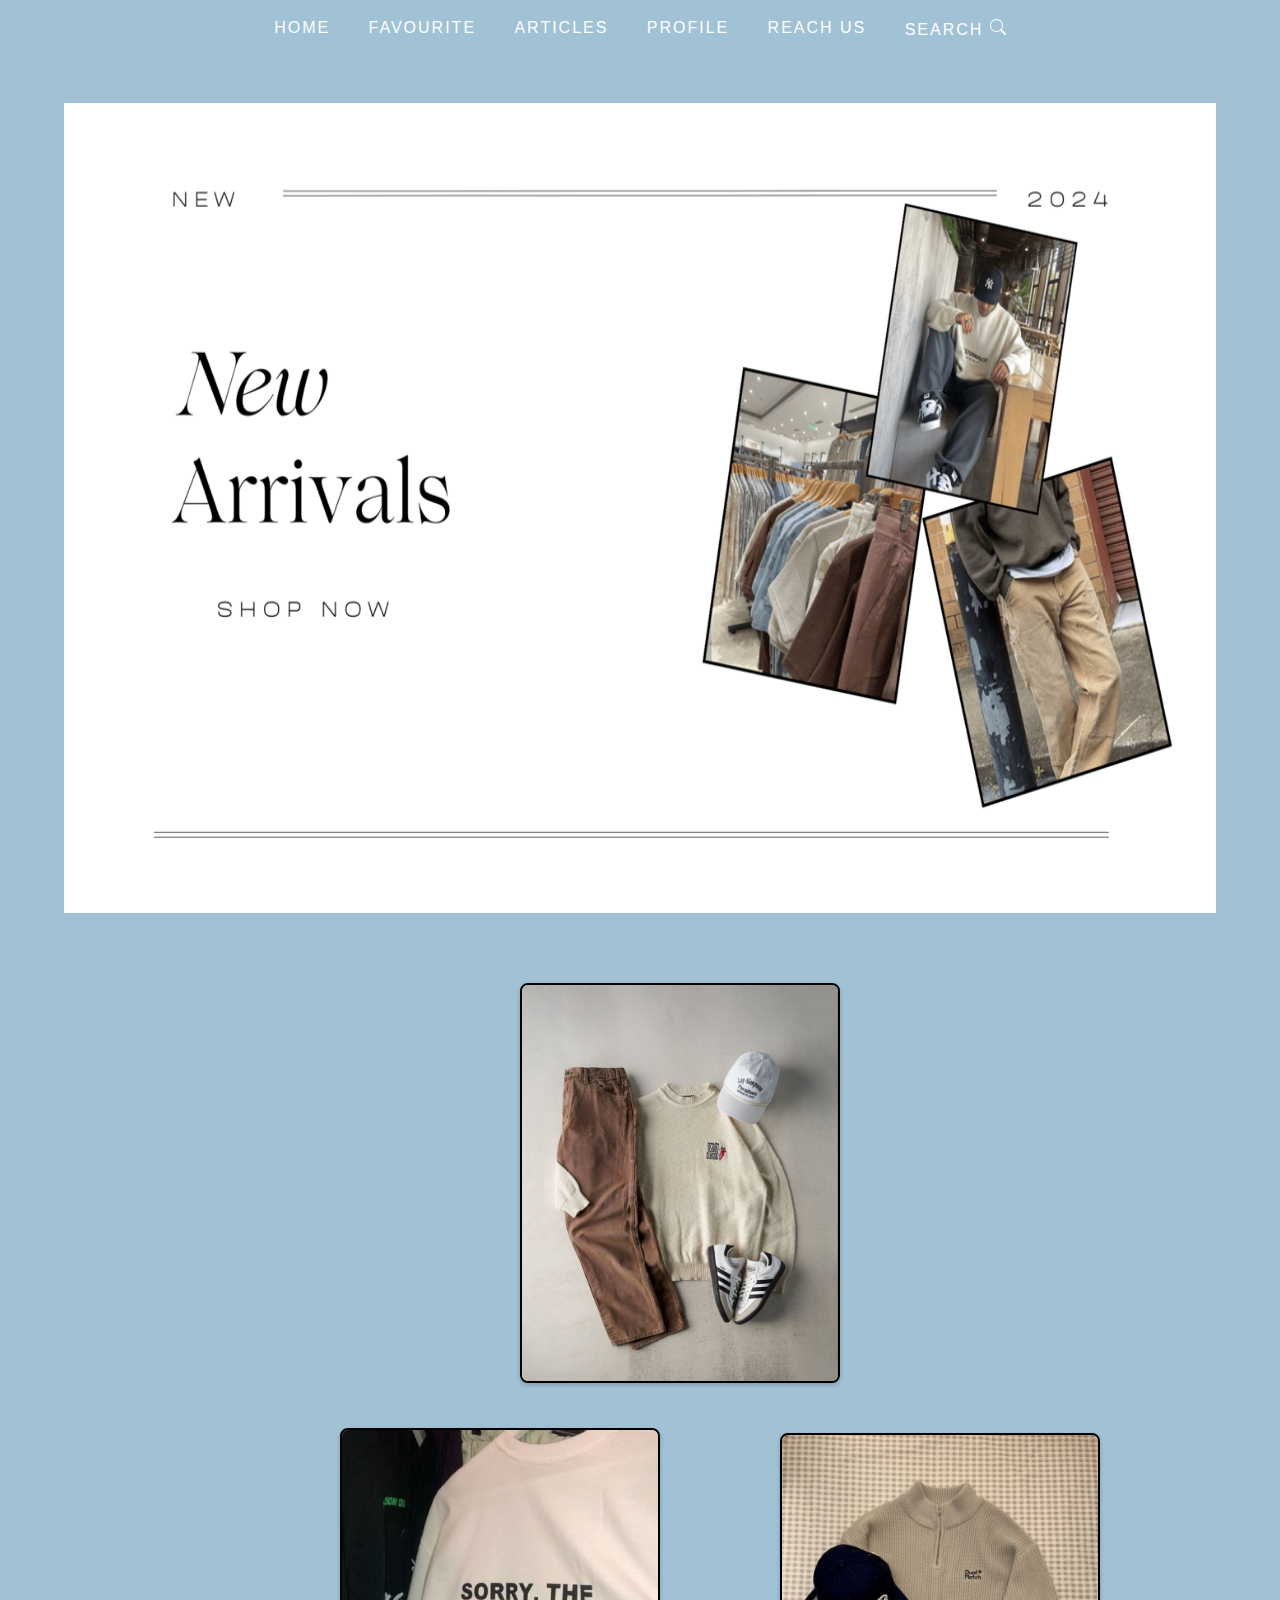
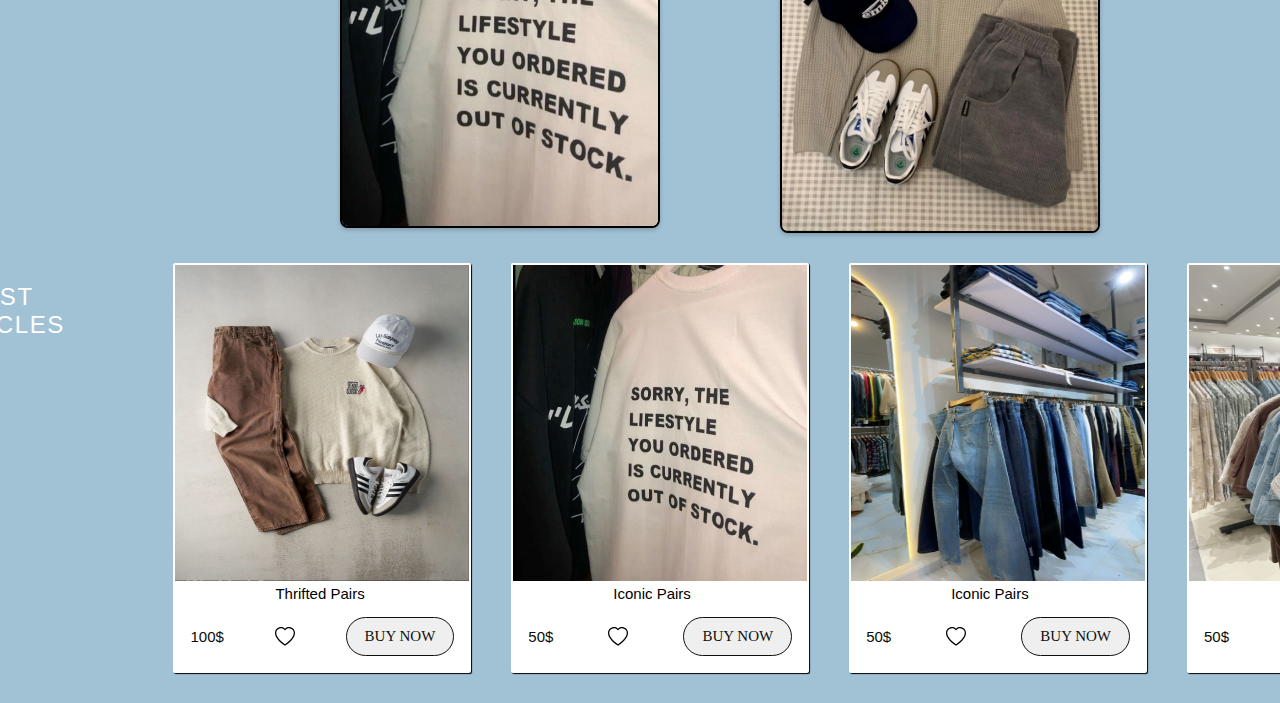
<file: articles.html>
<!DOCTYPE html>
<html>

<head>
  <meta name="viewport" content="width=device-width, initial-scale=1.0" />
  <link rel="icon" type="image/jpg" sizes="32x32" href="LOGO.png">
  <link type="text/css" href="style.css" rel="stylesheet" />
  <link rel="stylesheet" href="https://cdn.jsdelivr.net/npm/bootstrap@5.3.3/dist/css/bootstrap.min.css"
    integrity="sha512-xA6Hp6oezhjd6LiLZynuukm80f8BoZ3OpcEYaqKoCV3HKQDrYjDE1Gu8ocxgxoXmwmSzM4iqPvCsOkQNiu41GA=="
    crossorigin="anonymous"/>

  <title> GET HYPE </title>
  <style>
   * {
      padding: 0;
      margin: 0;
      box-sizing: border-box;
    }
    .container{
      /*height: 650px;
      width: 1500px;*/
      height:100vh;
      width: 100%;
      background-image: url(Clicks1.png);
      background-position: center center;
      background-repeat: no-repeat;
      background-size: 90% 90%;
      animation-name: myclips;
      animation-duration: 15s;
      animation-timing-function: linear;
      animation-iteration-count: infinite;
    }
    @keyframes myclips{
      0%{background-image: url(Clicks1.png);}
      75%{background-image: url(Clicks2.png);}
    }

    *{
      margin: 0;
      padding: 0;
      box-sizing: border-box;
      font-family: sans-serif;
    }
    .card-container{
      display: flex;
      justify-content: center;
      flex-wrap: wrap;
      margin-top: 5px;
      margin-left: 80px;
    }
    .body{
      background-color:  rgb(176, 193, 233);
      
    }
    .card{
      height: 400px;
      width: 320px;
      border-radius: 8px;
      overflow: hidden;
      background-color: rgb(176, 193, 233);
      box-shadow: 0px 2px 4px rgba(0,0,0,0.2);
      margin: 20px;
      border: 2px solid black;
      position: relative;
      display: grid;
    }
    .card img{
      width: 100%;
      height: 100%;
      object-fit: cover;
    }
    .card-content{
      padding: 16px;
      color: rgb(241, 233, 233);
      width: 100%;
      height: 100%;
      top: 0;
      right: -100%;
      position: absolute;
      backdrop-filter: blur(3px);
      display: flex;
      flex-direction: column;
      justify-content: center;
      transition: 1s;
    }
    .card:hover .card-content{
      right: 0;
      cursor: pointer;
    }
    .card-content h3{
      font-size: 20px;
      margin-bottom: 8px;
      font-family: 'Times New Roman', Times, serif;
      padding: 15px;
    }
    .card-content p{
      font-size: 15px;
      margin-bottom: 8px;
      font-family: 'Times New Roman', Times, serif;
      padding: 15px;
      font-weight: 300;
    }
  </style>
  <style>
    
    /* Articles Title */
    .producttitle{
      font-size: 1.5rem;
      letter-spacing: 0.1rem;
      text-transform: uppercase;
      color: var(--white);
      margin: 20px;
      justify-content: center;
    }
    .producttitle::first-letter{
      color: var(--light-orange);
      align-items: center;
    }
    /* Products */
    .sec{
      padding: 10px 5%;
    }
    .products{
      display: flex;
      grid-template-columns: repeat(auto-fit, minmax(320px , 1fr));
    }
    .products .cards{
      width: 320px;
      background-color: white;
      box-shadow: 1px 1px 1px;
      border-radius: 2px;
      padding: 2px;
      margin-bottom: 20px;
      margin-right: 40px;
    }
    .products .cards img{
      height: 316px;
      width: 100%;
    }
    .products .cards .title{
      font-weight: 900px;
      font-size: 15px;
      font-family: 'Franklin Gothic Medium', 'Arial Narrow', Arial, sans-serif;
      padding: 0px 100px;
      justify-content: center;
    }
    .products .cards .box{
      display: flex;
      justify-content: space-between;
      align-items: center;
      padding: 15px;
    }
    .products .cards .box .price{
      font-weight: 900px;
      font-size: 15px;
      font-family: 'Franklin Gothic Medium', 'Arial Narrow', Arial, sans-serif;
      color: rgb(11, 11, 11);
    }
    .products .cards .box .btn{
      font-size: 15px;
      font-family: 'Times New Roman', Times, serif;
      color: rgb(16, 16, 16);
      padding: 10px 18px;
      border: 1px solid;
      border-radius: 20px;
    }
    .products .cards .box .btn:hover{
    cursor: pointer;
    background-color: royalblue;
    color: white;
   }
   .fav{
    cursor: pointer;
    justify-content: space-between;
   }
   .fav:hover{
    color: red;
    -webkit-text-fill-color: red;
    fill-rule: evenodd;
   }

  </style>
</head>
  <script src="https://cdn.jsdelivr.net/npm/bootstrap@5.3.3/dist/js/bootstrap.bundle.min.js"></script>
<nav>
    <button class="hamburger" id="hamburger">
      <i class="fas fa-bars"></i>
    </button>
    <ul class="nav-ul" id="nav-ul">
      <li><a class="active" id="x" href="index.html">HOME</a></li>
      <li><a data-scroll href="favourite.html">FAVOURITE</a></li>
      <li><a data-scroll href="">ARTICLES</a></li>
      <li><a data-scroll href="profile.html">PROFILE</a></li>
      <li><a data-scroll href="Contactus.html">REACH US</a></li>
      <li><a data-scroll href="#about">SEARCH</a>
        <svg xmlns="http://www.w3.org/2000/svg" width="16" height="16" fill="currentColor" class="bi bi-search" viewBox="0 0 16 16">
          <path d="M11.742 10.344a6.5 6.5 0 1 0-1.397 1.398h-.001q.044.06.098.115l3.85 3.85a1 1 0 0 0 1.415-1.414l-3.85-3.85a1 1 0 0 0-.115-.1zM12 6.5a5.5 5.5 0 1 1-11 0 5.5 5.5 0 0 1 11 0"/>
        </svg>
    </li>
    </ul>
    <div class="menu-btn">
      <i class="fa fa-bars"></i>
    </div>
</nav>
    <section class="panel-grid">
        <section>
        </section>
        <section>
          <i class="fas fa-minus"></i>
        </section>
        <section>
          <a href="https://www.facebook.com/" target="_blank"><i class="fab fa-facebook"></i></a>
        </section>
        <section>
          <a href="https://www.instagram.com/" target="_blank"><i class="fab fa-instagram"></i></a>
        </section>
        <section>
          <a href="https://twitter.com/" target="_blank"><i class="fab fa-twitter"></i></a>
        </section>
      </section>
<body>
  <div class="container">
  </div>
</body>
<div class="card-container">
  <div class="card">
  <img src="Asthetics.JPG">
  <div class="card-content">
    <h3> QUOTES </h3>
    <P> LIFE ISN'T PERFECT BUT YOUR OUTFITS CAN BE. </P>
    </div>
  </div>
<div class="card-container">
    <div class="card">
    <img src="Iconic tees.JPG">
    <div class="card-content">
      <h3> QUOTES </h3>
      <P> STYLES MATTERS AMONG EVERYTHING. </P>
      </div>
    </div>
<div class="card-container">
      <div class="card">
      <img src="Adidas.JPG">
      <div class="card-content">
        <h3> QUOTES </h3>
        <P> DRESSING SENSES SHOWS EVERY PERSONS PERSONALITIES. </P>
        </div>
      </div>
</div>

<section class="sec">
   <div class="products">
    <section class="producttitle">
      <div class="articles"> LATEST ARTICLES</div>
    </section>
    
    <!-- card start -->
    <div class="cards">
      <div class="img"><img src="Asthetics.JPG" alt=""></div>
      <div class="title"> Thrifted Pairs </div>
      <div class="box">
        <div class="price"> 100$ </div>
        <svg xmlns="http://www.w3.org/2000/svg" width="20" height="20" fill="currentColor" class="fav" viewBox="0 0 16 16">
          <path d="m8 2.748-.717-.737C5.6.281 2.514.878 1.4 3.053c-.523 1.023-.641 2.5.314 4.385.92 1.815 2.834 3.989 6.286 6.357 3.452-2.368 5.365-4.542 6.286-6.357.955-1.886.838-3.362.314-4.385C13.486.878 10.4.28 8.717 2.01zM8 15C-7.333 4.868 3.279-3.04 7.824 1.143q.09.083.176.171a3 3 0 0 1 .176-.17C12.72-3.042 23.333 4.867 8 15"/>
        </svg>
        <button class="btn"> BUY NOW </button>
      </div>
    </div>
     <!-- card end -->
     <!-- card start -->
    <div class="cards">
      <div class="img"><img src="Iconic tees.JPG" alt=""></div>
      <div class="title"> Iconic Pairs </div>
      <div class="box">
        <div class="price"> 50$ </div>
        <svg xmlns="http://www.w3.org/2000/svg" width="20" height="20" fill="currentColor" class="fav" viewBox="0 0 16 16">
          <path d="m8 2.748-.717-.737C5.6.281 2.514.878 1.4 3.053c-.523 1.023-.641 2.5.314 4.385.92 1.815 2.834 3.989 6.286 6.357 3.452-2.368 5.365-4.542 6.286-6.357.955-1.886.838-3.362.314-4.385C13.486.878 10.4.28 8.717 2.01zM8 15C-7.333 4.868 3.279-3.04 7.824 1.143q.09.083.176.171a3 3 0 0 1 .176-.17C12.72-3.042 23.333 4.867 8 15"/>
        </svg>
        <button class="btn"> BUY NOW </button>
      </div>
    </div>
    <!-- card end -->
    <!-- card start -->
    <div class="cards">
      <div class="img"><img src="Dumps.JPG" alt=""></div>
      <div class="title"> Iconic Pairs </div>
      <div class="box">
        <div class="price"> 50$ </div>
        <svg xmlns="http://www.w3.org/2000/svg" width="20" height="20" fill="currentColor" class="fav" viewBox="0 0 16 16">
          <path d="m8 2.748-.717-.737C5.6.281 2.514.878 1.4 3.053c-.523 1.023-.641 2.5.314 4.385.92 1.815 2.834 3.989 6.286 6.357 3.452-2.368 5.365-4.542 6.286-6.357.955-1.886.838-3.362.314-4.385C13.486.878 10.4.28 8.717 2.01zM8 15C-7.333 4.868 3.279-3.04 7.824 1.143q.09.083.176.171a3 3 0 0 1 .176-.17C12.72-3.042 23.333 4.867 8 15"/>
        </svg>
        <button class="btn"> BUY NOW </button>
      </div>
    </div>
    <!-- card end -->
    <!-- card start -->
    <div class="cards">
      <div class="img"><img src="OOTD2.jpg" alt=""></div>
      <div class="title"> Iconic Pairs </div>
      <div class="box">
        <div class="price"> 50$ </div>
        <svg xmlns="http://www.w3.org/2000/svg" width="20" height="20" fill="currentColor" class="fav" viewBox="0 0 16 16">
          <path d="m8 2.748-.717-.737C5.6.281 2.514.878 1.4 3.053c-.523 1.023-.641 2.5.314 4.385.92 1.815 2.834 3.989 6.286 6.357 3.452-2.368 5.365-4.542 6.286-6.357.955-1.886.838-3.362.314-4.385C13.486.878 10.4.28 8.717 2.01zM8 15C-7.333 4.868 3.279-3.04 7.824 1.143q.09.083.176.171a3 3 0 0 1 .176-.17C12.72-3.042 23.333 4.867 8 15"/>
        </svg>
        <button class="btn"> BUY NOW </button>
      </div>
    </div>
    <!-- card end -->
    </div>
</section>
</file>
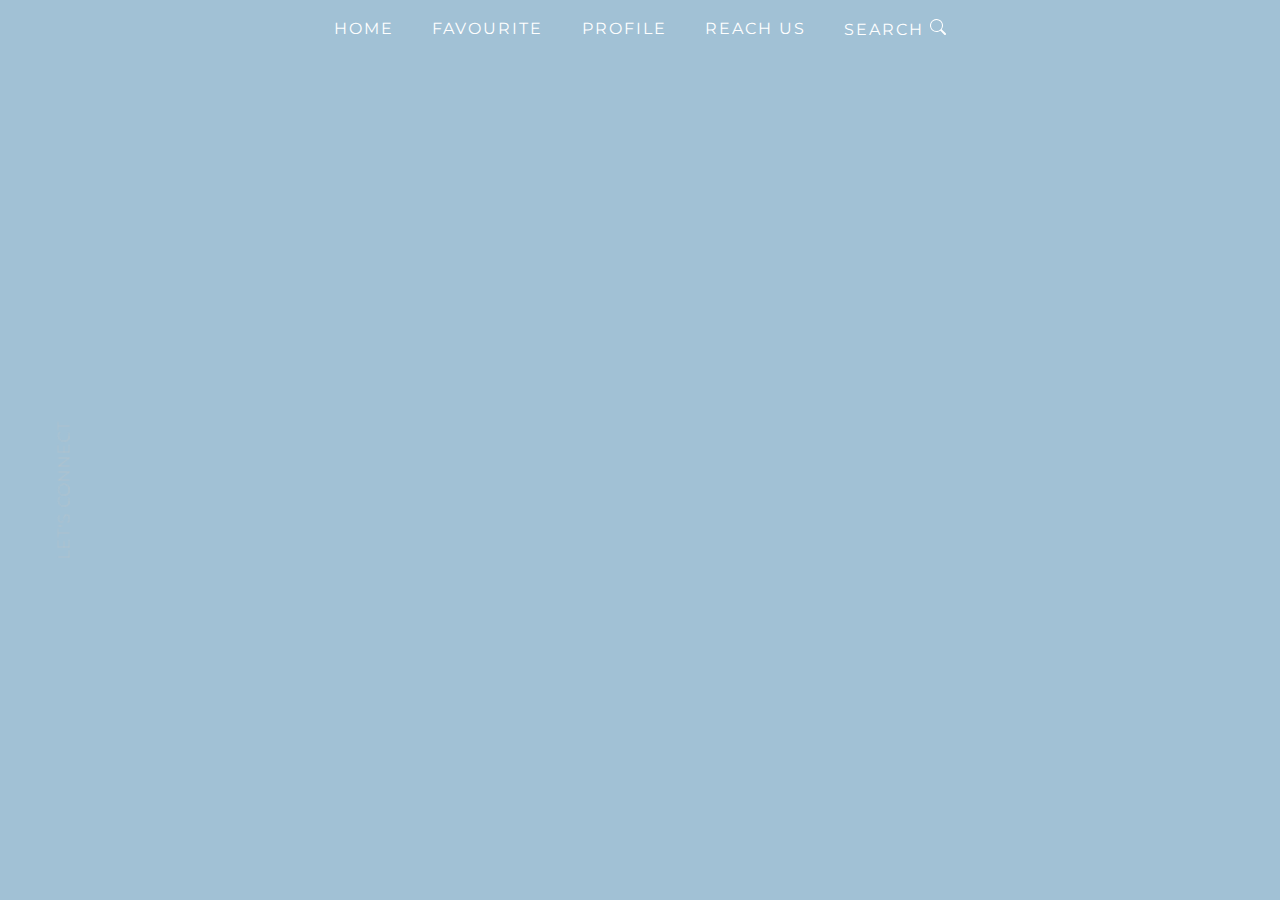
<file: home.html>
<!DOCTYPE html>
<!DOCTYPE html>
<html>

<head>
  <meta name="viewport" content="width=device-width, initial-scale=1.0" />
  <link rel="icon" type="image/jpg" sizes="32x32" href="LOGO.png">
  <link type="text/css" href="style.css" rel="stylesheet" />
  <link rel="stylesheet" href="https://cdnjs.cloudflare.com/ajax/libs/font-awesome/5.13.1/css/all.min.css"
    integrity="sha512-xA6Hp6oezhjd6LiLZynuukm80f8BoZ3OpcEYaqKoCV3HKQDrYjDE1Gu8ocxgxoXmwmSzM4iqPvCsOkQNiu41GA=="
    crossorigin="anonymous" />

  <title>GET HYPE</title>
</head>
<section>
</section>
<nav>
    <button class="hamburger" id="hamburger">
      <i class="fas fa-bars"></i>
    </button>
    <ul class="nav-ul" id="nav-ul">
      <li><a class="active" id="x" href="">HOME</a></li>
      <li><a data-scroll href="#ourwork">FAVOURITE</a></li>
      <li><a data-scroll href="#partners">PROFILE</a></li>
      <li><a data-scroll href="#contact">REACH US</a></li>
      <li><a data-scroll href="#about">SEARCH</a>
        <svg xmlns="http://www.w3.org/2000/svg" width="16" height="16" fill="currentColor" class="bi bi-search" viewBox="0 0 16 16">
          <path d="M11.742 10.344a6.5 6.5 0 1 0-1.397 1.398h-.001q.044.06.098.115l3.85 3.85a1 1 0 0 0 1.415-1.414l-3.85-3.85a1 1 0 0 0-.115-.1zM12 6.5a5.5 5.5 0 1 1-11 0 5.5 5.5 0 0 1 11 0"/>
        </svg>
    </li>
    </ul>
</nav>
<section class="panel-grid">
    <section>
      <p>LET'S CONNECT</p>
    </section>
    <section>
      <i class="fas fa-minus"></i>
    </section>
    <section>
      <a href="https://www.facebook.com/" target="_blank"><i class="fab fa-facebook"></i></a>
    </section>
    <section>
      <a href="https://www.instagram.com/" target="_blank"><i class="fab fa-instagram"></i></a>
    </section>
    <section>
      <a href="https://twitter.com/" target="_blank"><i class="fab fa-twitter"></i></a>
    </section>
  </section>
</file>
<file: style.css>
@import url("https://fonts.googleapis.com/css2?family=Montserrat:wght@100;500&display=swap");
:root {
  --white: #ffffff;
  --bg: #6096b896;
  --light-orange: #040404;
  --dark-orange: #a5d9e3;
  --light-gray: #c4c4c4;
  --dark: #6096b896;
  --font: "Montserrat", sans-serif;
}

* {
  margin: 0;
  padding: 0;
}

body {
  -ms-overflow-style: none; /* for Internet Explorer, Edge */
  scrollbar-width: none; /* for Firefox */
  overflow-y: scroll;
  box-sizing: border-box;
  background: var(--bg);
  font-family: var(--font);
}
body::-webkit-scrollbar {
  display: none; /* for Chrome, Safari, and Opera */
}

image {
  display: block;
}

ul,
ol,
li {
  padding: 0;
  margin: 0;
}

p {
  font-weight: 100;
}

.hamburger {
  display: none;
}

header {
  position: relative;
  height: max-content;
  background: linear-gradient(
      0deg,
      rgba(254, 248, 248, 0.85),
      rgba(130, 183, 248, 0.85)
    ),
    url("images/scene.jpg") no-repeat;
  max-width: 100%;
  width: 100%;
  overflow: hidden;
  padding-bottom: 5%;
}
/* Navigation Menu */
nav {
  z-index: 999;
  top: 50px;
  width: 100%;
  max-width: 100%;
  list-style: none;
}

nav ul {
  display: flex;
  font-size: 1rem;
  max-width: 100%;
  width: 100%;
  z-index: 998;
  text-align: center;
  justify-content: center;
}
nav ul li {
  list-style: none;
  text-transform: uppercase;
  color: var(--white);
  letter-spacing: 2px;
  padding: 1.2rem;
}
nav ul li a {
  color: var(--white);
  text-decoration: none;
  transition: color 0.2s ease-in;
}

nav ul li a:hover {
  color: var(--light-orange);
  border: none;
}

/* BLOCK 1 */
.header-content {
  display: flex;
  flex-wrap: wrap;
  /* display: grid;
  grid-template-columns: repeat(2, 1fr); */
  width: 70%;
  max-width: 80%;
  grid-gap: 1rem;
  margin: 0 auto;
  margin-top: 10%;
}
.header-content > * {
  flex: 1 1 45%;
}
.header-logo{
  width: 275px;
  height: 275px;
}
.header-logo:hover{
  cursor: pointer;
  text-shadow: whitesmoke;
}
.header-content-text{
  display: flex;
  flex-direction: column;
  gap: 1rem;
  color: var(rgb(0, 0, 0));
}

.header-content-text:hover{
  color:steelblue;
  border: none;
  cursor: pointer;
}

.header-content-text h2 {
  font-size: 3rem;
  letter-spacing: 0.5rem;
  text-transform: uppercase;
}
.container-basics1{
  text-align: center;
  width: 100vw;
  max-width: 100vw;
  margin: auto;
  padding-top: 10px;
  color: black#ffffff;
}

.cart1{
  width: 100px;
}
.cart1:hover{
  cursor: pointer;
}

header.icon{
  display: flex;
  align-items: center;
  justify-content: space-between;
  padding: 20px 0;
}

header.icon-cart{
  position: relative;
}

header.icon-cart span{
  width: 30px;
  display: inline;
  height: 30px;
  background-color: #000000;
  justify-content: center;
  align-items: center;
  color: #ffffff;
  border-radius: 50%;
  position: absolute;
}



.read-more,
.submit {
  border: none;
  text-decoration: none;
  text-align: center;
  width: max-content;
  padding: 1rem;
  font-size: 1rem;
  letter-spacing: 0.2rem;
  background-color: var(--light-orange);
  text-transform: uppercase;
  color: var(--white);
  cursor: pointer;
  text-align: center;
  border-radius: 5px;
  transition: all ease-in-out 0.2s;
}

.read-more:hover,
.submit:hover {
  background-color: var(--dark-orange);
  transition: all ease-in-out 0.2s;
}

/* HEADER SLIDER */
.header-slider {
  position: relative;
  display: flex;
  flex-direction: column;
  align-items: center;
}

.slider-image {
  max-width: 20rem;
  width: 100%;
  height: 25rem;
  box-shadow: 0px 6px 6px rgba(0, 0, 0, 0.25);
  opacity: 0.7;
}

.slider-image img {
  width: 100%;
  object-fit: cover;
}

.left,
.right {
  cursor: pointer;
  position: absolute;
  top: 50%;
  color: var(black);
  font-weight: bold;
  font-size: 2rem;
  transition: 0.6s ease;
}
.right {
  right: 90%;
}

.left {
  left: 90%;
}

/* Fading animation */
.fade {
  -webkit-animation-name: fade;
  -webkit-animation-duration: 1.5s;
  animation-name: fade;
  animation-duration: 1.5s;
}
@-webkit-keyframes fade {
  from {
    opacity: 0.4;
  }
  to {
    opacity: 1;
  }
}

@keyframes fade {
  from {
    opacity: 0.4;
  }
  to {
    opacity: 1;
  }
}

/* Container Basics */

.container-basics {
  display: flex;
  flex-direction: column;
  align-items: center;
  padding: 3rem;
  gap: 2rem;
}
/* Titles */
.titles {
  font-size: 2.5rem;
  letter-spacing: 0.1rem;
  text-transform: uppercase;
  color: var(--white);
}

.titles::first-letter {
  color: var(--light-orange);
}
/* About */
.about {
  display: grid;
  grid-template-columns: repeat(2, 1fr);
  color: var(black);
  width: 80%;
  gap: 1rem;
}

.about section {
  display: flex;
  flex-direction: column;
  gap: 1rem;
  font-size: 1.2rem;
}

.about-image {
  background-image: url("images/theatre.jpeg");
  background-repeat: no-repeat;
  background-size: cover;
  box-shadow: 2px 2px 2px #222324;
  opacity: 0.7;
  width: 100%;
}

.panel-grid {
  display: flex;
  flex-direction: row;
  align-items: center;
  gap: 4rem;
  transform: rotate(-90deg);
  position: fixed;
  z-index: 999;
  width: 100%;
  top: -10%;
  left: -45%;
  font-size: 1rem;
  text-transform: uppercase;
  color: var(--light-gray);
  letter-spacing: 1px;
}

.fa-facebook,
.fa-instagram,
.fa-twitter {
  color: var(black);
  font-size: 1.2rem;
}

.fa-facebook:hover,
.fa-instagram:hover,
.fa-twitter:hover {
  transition: color 0.3sec ease-out;
  color: var(black);
  transform: scale(1.5);
}

/* Work Showcase */
.work-showcase {
  display: grid;
  grid-template-columns: repeat(4, 1fr);
  max-width: 100%;
  width: 80%;
  height: 20rem;
  max-height: 100%;
}
.slider-1,
.slider-2,
.slider-3,
.slider-4 {
  position: relative;
  background-size: cover;
  width: 100%;
  max-width: 100%;
  transition: all ease-in-out 0.3s;
}
.slider-1 {
  background: linear-gradient(
      0deg,
      rgba(94, 183, 239, 0.65),
      rgba(51, 51, 51, 0.65)
    ),
    url("images/slider1.jpg");
}

.slider-2 {
  background: linear-gradient(
      0deg,
      rgba(51, 51, 51, 0.65),
      rgba(94, 183, 239, 0.65)
    ),
    url("images/slider2.jpg");
}
.slider-3 {
  background: linear-gradient(
      0deg,
      rgba(94, 183, 239, 0.65),
      rgba(51, 51, 51, 0.65)
    ),
    url("images/slider3.jpg");
}
.slider-4 {
  background: linear-gradient(
      0deg,
      rgba(51, 51, 51, 0.65),
      rgba(94, 183, 239, 0.65)
    ),
    url("images/slider4.jpg");
}
.slider-1:hover,
.slider-2:hover,
.slider-3:hover,
.slider-4:hover {
  transition: all ease-in-out 0.2s;
  background-size: cover;
}
.slider-1:hover {
  background-image: url("Jordans.JPG");
}
.slider-2:hover {
  background-image: url("Iconic\ tees.JPG");
}
.slider-3:hover {
  background-image: url("Adidas.JPG");
}
.slider-4:hover {
  background-image: url("H&M.JPG");
}

.slider-1:hover .fa-search,
.slider-2:hover .fa-search,
.slider-3:hover .fa-search,
.slider-4:hover .fa-search {
  opacity: 1;
}
.hide a {
  text-decoration: none;
  position: absolute;
  top: 40%;
  left: 40%;
  color: var(--white);
}

.hide .fa-search {
  padding: 1rem;
  font-size: 1.4rem;
  border-radius: 50px;
  background-color: var(black);
  transition: all 0.3s ease-in;
  opacity: 0;
}

.alt-text {
  position: absolute;
  color: var(--white);
  text-transform: uppercase;
  transform: rotate(-90deg);
  font-size: 1rem;
  top: 70%;
  letter-spacing: 0.1em;
  font-weight: bold;
  opacity: 0.8;
}

.slider-1:hover .slider-desc,
.slider-2:hover .slider-desc,
.slider-3:hover .slider-desc,
.slider-4:hover .slider-desc,
.slider-1:hover .alt-text,
.slider-2:hover .alt-text,
.slider-3:hover .alt-text,
.slider-4:hover .alt-text {
  visibility: hidden;
  transition: all ease-in-out 0.1s;
}

.slider-desc {
  position: absolute;
  letter-spacing: 0.1em;
  font-weight: bold;
  color: var(--white);
  font-size: 15px;
  text-transform: uppercase;
  padding: 10px;
  transition: all ease-in-out 0.1s;
}

/* Statistics */
.statistics {
  display: flex;
  flex-direction: column;
  justify-content: center;
  background: linear-gradient(
      0deg,
      rgba(22, 23, 23, 0.65),
      rgba(94, 183, 239, 0.65++)
    ),
    url("Outfits.jpg");
  background-size: cover;
  background-position: center center;
  opacity: 0.8;
  height: 20rem;
  box-shadow: 0px 4px 4px rgba(0, 0, 0, 0.25);
}

.statistics-info {
  display: flex;
  flex-direction: row;
  justify-content: center;
  align-items: center;
  gap: 3rem;
  width: 100%;
  max-width: 40rem;
}

.information {
  display: flex;
  flex-direction: column;
  font-size: 2rem;
  align-items: center;
  text-align: center;
  text-transform: uppercase;
  color: var(--white);
  letter-spacing: 2px;
}

.years {
  display: flex;
  flex-direction: column;
  gap: 2rem;
  font-size: 2.2rem;
  letter-spacing: 0.1em;
  text-transform: uppercase;
  color: var(black);
}

/* Partners */
.partners {
  align-content: center;
}
.partner-grid {
  display: flex;
  flex-wrap: wrap;
  grid-gap: 10px 10px;
  width: 80%;
  margin: 0 auto;
  justify-content: center;
}

.partner-grid section {
  background: url("images/logo.png") center center;
  background-size: cover;
  width: 10rem;
  height: 5rem;
  flex: 1 1 1 50%;
}

/* Contact */
footer {
  width: 100%;
}
.contact {
  display: flex;
  flex-wrap: wrap;
  gap: 2rem;
  justify-content: center;
}
.contact:hover{
  cursor: pointer;
}
.contact > * {
  flex: 1 1;
}
.contact-info {
  display: flex;
  flex-direction: column;
  gap: 1rem;
  font-size: 1rem;
  letter-spacing: 1px;
  text-transform: uppercase;
  color: var(black);
  align-items: center;
}

input {
  color: var(black);
}
.form {
  display: grid;
  grid-template-columns: repeat(4, 1fr);
  gap: 2rem;
}
#fullname,
#SurName,
#number,
#email {
  padding: 0.9rem;
  background-color: var(--dark);
  border: 1px solid #000000;
}
.message {
  grid-column: 3 / span 4;
  grid-row: span 2;
}
#message {
  width: 100%;
  height: 100%;
  background: var(--dark);
  border: 1px solid #000000;
  resize: none;
  color: var(black);
}
.privacy {
  grid-column: span 2;
  grid-row: 3 / span 1;
  font-size: 1rem;
  color: var(rgb(0, 0, 0));
}
.form input::placeholder,
.form textarea::placeholder {
  padding-left: 10px;
}

.form textarea::placeholder {
  padding-top: 10px;
}

/* Footer */
footer section {
  display: flex;
  flex-direction: row;
  justify-content: space-between;
  padding: 2rem;
  font-size: 1rem;
  color: var(black);
  font-weight: 500;
}

.credit {
  display: flex;
  flex-direction: row;
  gap: 10px;
  font-weight: 500;
}
.credit a {
  text-decoration: none;
  color: var(black);
}

@media screen and (max-width: 1201px) {
  .panel-grid {
    top: 0;
  }
}

@media screen and (max-width: 1025px) {
  .panel-grid {
    top: 10%;
  }
  .about {
    grid-template-columns: 1fr;
    grid-template-rows: repeat(3, 1fr);
  }
  .about-image {
    grid-area: span 2;
  }
  .work-showcase {
    grid-template-columns: repeat(2, 1fr);
  }
  .alt-text {
    font-size: 0.5rem;
  }
}

@media screen and (max-width: 801px) {
  .panel-grid {
    display: none;
  }
  .header-content-text {
    text-align: center;
    align-items: center;
  }
}

@media screen and (max-width: 600px) {
  nav {
    position: relative;
  }
  .hamburger {
    position: fixed;
    display: inline-block;
    margin-left: 90%;
    top: 2%;
    background-color: transparent;
    border: none;
    cursor: pointer;
    z-index: 999;
  }
  .hamburger i {
    font-size: 2rem;
    color: var(--light-gray);
    opacity: 0.9;
  }
  .nav-ul {
    display: none;
  }
  .nav-ul.active {
    position: fixed;
    top: 0;
    display: flex;
    flex-direction: column;
    width: 100%;
    background-color: var(--bg);
  }
  .form {
    display: flex;
    flex-direction: column;
    gap: 3rem;
  }
  .form input,
  .message,
  #message {
    width: 100%;
    grid-row: initial;
    grid-column: initial;
  }
  #message {
    padding: 0.9rem;
  }
}
</file>
